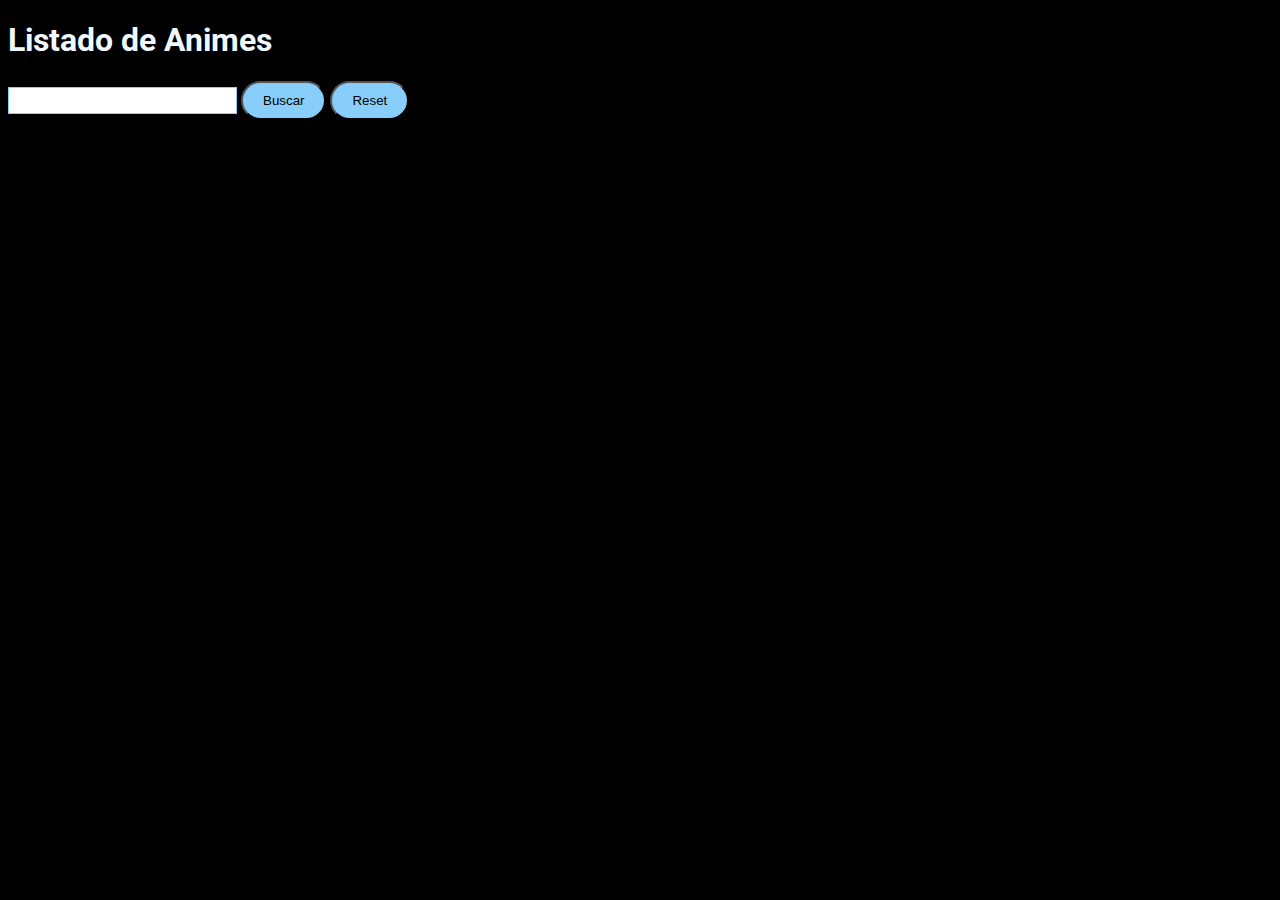
<file: docs/index.html>
<!DOCTYPE html>
<html lang="es">

<head>
  <meta charset="UTF-8" />
  <meta name="viewport" content="width=device-width, initial-scale=1" />
  <title>Anime Finder</title>
  <link href="https://fonts.googleapis.com/css?family=Roboto&display=swap" rel="stylesheet" />
  
  <link rel="stylesheet" href="./assets/index-d2bea9a9.css">
</head>

<body>
  <h1>Listado de Animes</h1>
  <nav>
    <input class="searchInput" type="text" name="buscar">
    <button class="searchBtn">Buscar</button>
    <button class="resetBtn">Reset</button>
  </nav>
  <section class="masterContainer">

    <section class="searchList">
    </section>

    <section class="favsList hidden">

    </section>


  </section>

  <script src="./js/main.js"></script>
</body>

</html>
</file>
<file: docs/assets/index-d2bea9a9.css>
body{background-color:#000;color:#f0f8ff;font-family:Roboto}h2{color:#fff}h3{width:10vw}.masterContainer{display:flex;width:100vw;margin:15px;border-radius:5px;justify-content:start}.reverse{display:flex;flex-direction:row-reverse}.delButn{width:30px;height:30px;background-color:red;border-radius:30px;text-align:center;justify-content:center;padding:5px}.searchList{display:grid;grid-template-columns:repeat(3,250px);gap:5px;max-height:50vh}.searchList .completeAnime{height:40vh;padding:20px}.searchList .completeAnime img{max-width:170px;max-height:200px}.favsList{width:40vw;display:flex;flex-direction:column;align-items:start;gap:10px}.selected{background-color:#000;color:#00f;border:3px solid blue}.favsItems{min-width:100px;width:20vw;color:#fff;border:3px solid lightskyblue;display:flex;gap:10px;padding:10px}.favsItems img{width:5vw}.hidden{display:none}.searchInput{padding:5px 25px;border:1px solid lightskyblue}.searchBtn,.resetBtn{padding:10px 20px;background-color:#87cefa;border-radius:21px}
</file>
